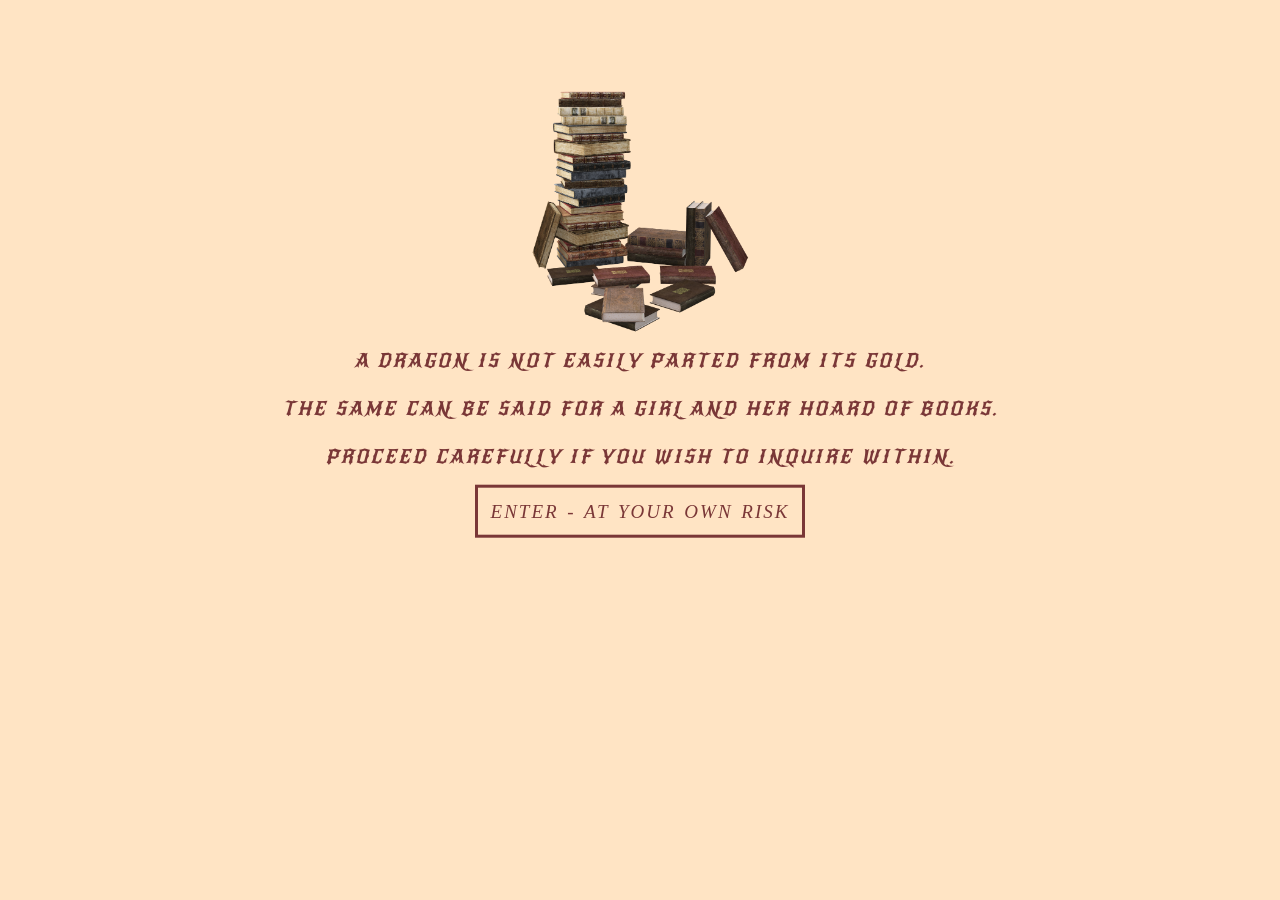
<file: index.html>
<!DOCTYPE html>
<html lang="en">
<head>
    <meta charset="UTF-8">
    <meta name="viewport" content="width=device-width, initial-scale=1.0">
    <title>Book Dragon</title>

    <!-- Google fantasy font as requested-->
    <link rel="preconnect" href="https://fonts.googleapis.com">
    <link rel="preconnect" href="https://fonts.gstatic.com" crossorigin>
    <link href="https://fonts.googleapis.com/css2?family=New+Rocker&display=swap" rel="stylesheet">
    
    <link rel="icon" href="UI_Images/dragonLogo.png">
    <link rel="stylesheet" href="Styles/baseStyles.css">
    <link rel="stylesheet" href="Styles/landingStyle.css">
    <script src="Scripts/soundHandler.js"></script>
</head>
<body>
    <img src="UI_Images/bookStackIcon.png">
    <h1 class="fantasyScratch">A dragon is not easily parted from its gold. </h1>
    <h1 class="fantasyScratch"> The same can be said for a girl and her hoard of
        books.</h1>  
    <h1 class="fantasyScratch">Proceed carefully if you wish to inquire within. </h1>
    
    <a href="home.html" class="fantasyButton">Enter - at your own risk</a>
</body>
</html>
</file>
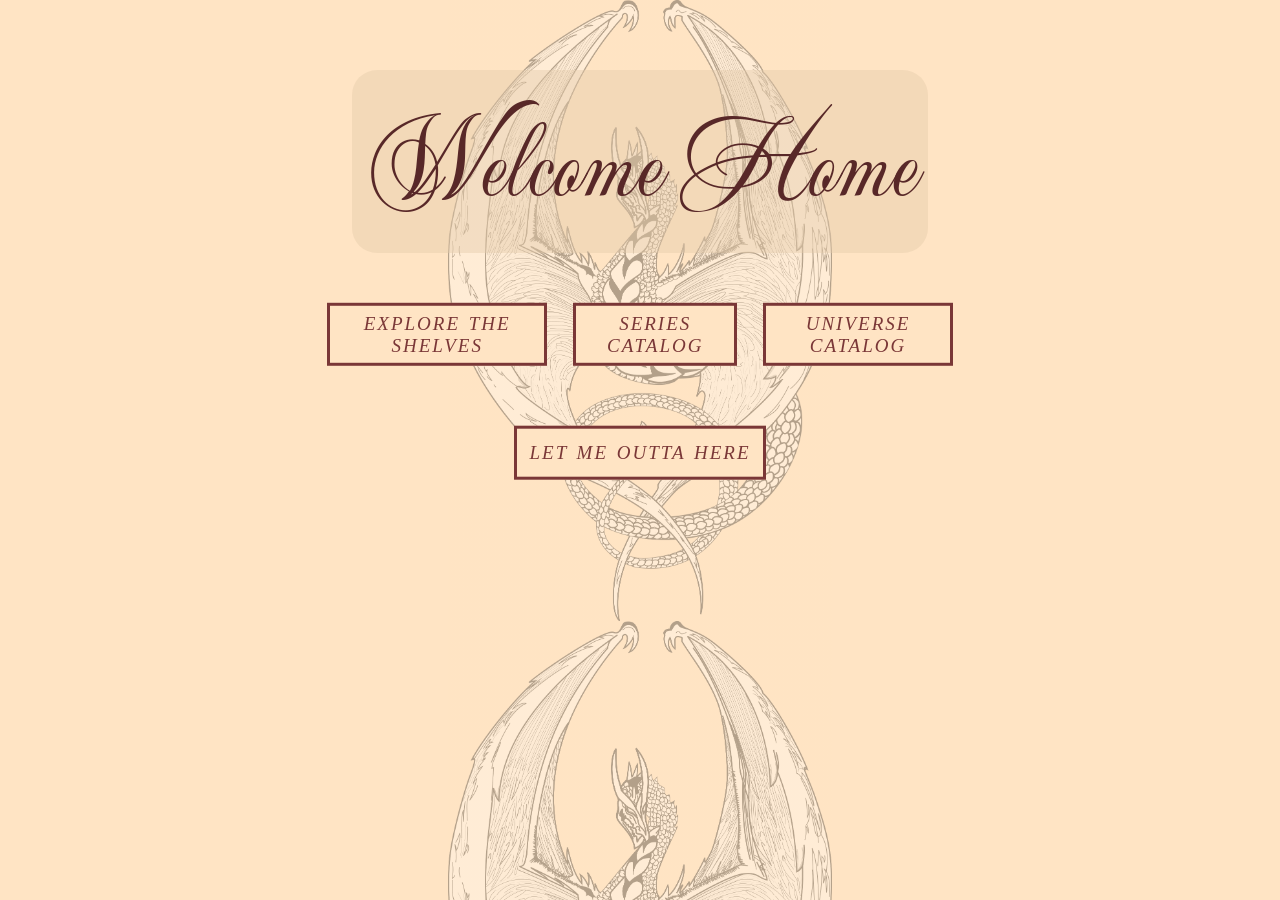
<file: home.html>
<!DOCTYPE html>
<html lang="en">
<head>
    <meta charset="UTF-8">
    <meta name="viewport" content="width=device-width, initial-scale=1.0">
    <title>Home</title>

    <!-- Google fantasy font as requested-->
    <link rel="preconnect" href="https://fonts.googleapis.com">
    <link rel="preconnect" href="https://fonts.gstatic.com" crossorigin>
    <link href="https://fonts.googleapis.com/css2?family=Are+You+Serious&family=Freckle+Face&family=Mea+Culpa&display=swap"
         rel="stylesheet">
    
    <link rel="icon" href="UI_Images/dragonLogo.png">
    <link rel="stylesheet" href="Styles/baseStyles.css">
    <script src="Scripts/soundHandler.js"></script>
</head>
<body>
    <!-- This page contains authentic human art gathered from Pixabay. Thank you to all the hardworking
        artists who made this fantasy theme possible! -->
    <audio autoplay loop>
        <source src="Sounds/Tavern.mp3">
    </audio>

    <h1 class="royalDeclare"><span>Welcome Home</span></h1>

    <div class="buttonGrid">
        <a href="libraryShelves.php" class="fantasyButton" >Explore the Shelves</a>
        <a href="underConstruction.html" class="fantasyButton">Series Catalog</a>
        <a href="underConstruction.html" class="fantasyButton">Universe Catalog</a>
    </div>

    <br>
    <a href="index.html" class="fantasyButton" id="turnBack">LET ME OUTTA HERE</a>

</body>
</html>
</file>
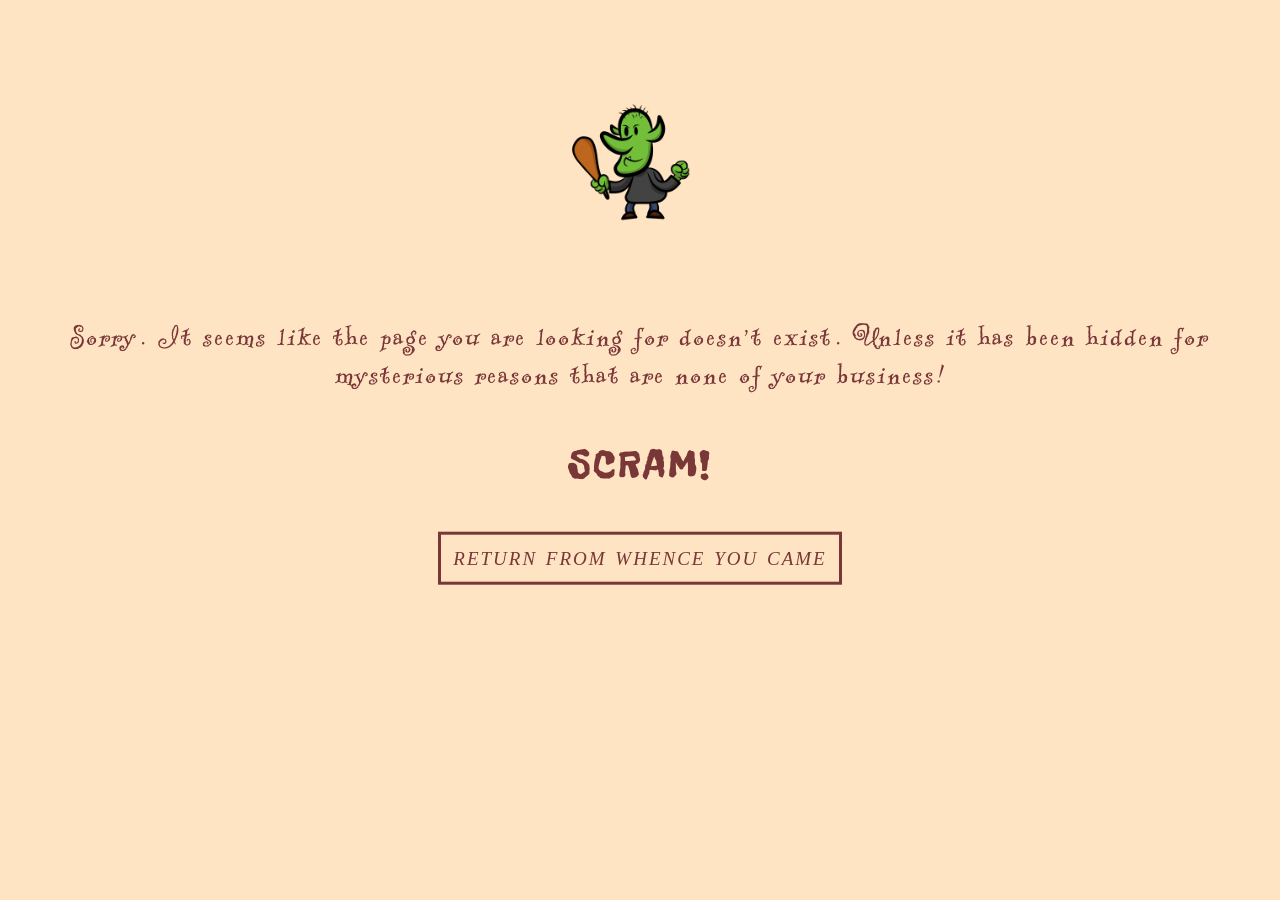
<file: underConstruction.html>
<!DOCTYPE html>
<html lang="en">
<head>
    <meta charset="UTF-8">
    <meta name="viewport" content="width=device-width, initial-scale=1.0">
    <title>Page Not Found</title>

    <!-- Google fantasy font as requested-->
    <link rel="preconnect" href="https://fonts.googleapis.com">
    <link rel="preconnect" href="https://fonts.gstatic.com" crossorigin>
    <link href="https://fonts.googleapis.com/css2?family=Are+You+Serious&family=Freckle+Face&display=swap" rel="stylesheet">

    <link rel="icon" href="UI_Images/dragonLogo.png">
    <link rel="stylesheet" href="Styles/baseStyles.css">
    <link rel="stylesheet" href="Styles/landingStyle.css">
    <script src="Scripts/soundHandler.js"></script>
</head>
<body>
    
    <img src="UI_Images/constructionGoblin.png" id="mrGrumpy" alt="Page under construction">
    <h1 class="goblinGrumble">Sorry. It seems like the page you are looking for doesn't exist. Unless it has been hidden for mysterious reasons
        that are none of your business! 
    </h1>
    <h1 class="goblinYELL"> SCRAM!</h1>
    <a href="javascript:history.back()" id="kickedOut" class="fantasyButton" >Return from whence you came</a>
</body>
</html>
</file>
<file: Styles/baseStyles.css>
body{
    display: flex;
    flex-direction: column;
    background-color: bisque;
    background-image: linear-gradient(to right, rgba(255,228,196,0.7) 0 100%) ,url('../UI_Images/backgroundDragon.png');
    background-repeat: repeat-y;
    background-position: center top;
    background-size: 30%;

}

.fantasyScratch{
    font-family:  "New Rocker", system-ui;
    font-size: 19px;
    letter-spacing: 2px;
    word-spacing: 2px;
    color: #7a3737;
    background-color: rgba(226, 200, 169, 0.425);
    padding: 1%;
    font-weight: normal;
    text-decoration: none;
    font-style: italic;
    font-variant: normal;
    text-transform: uppercase;
    margin: 2%;
    text-align: center;
}

.goblinGrumble{
    font-family: "Are You Serious", cursive;
    font-size: xx-large;
    letter-spacing: 2px;
    padding: 1%;
    word-spacing: 2px;
    color: #7a3737;
    font-weight: 400;
    text-decoration: none;
    font-style: normal;
    font-variant: normal;
    transform: translateY(-20%);
    margin: 0%;
    text-align: center;
}

.goblinYELL{
    font-family: "Freckle Face", system-ui;
    font-size: 40px;
    letter-spacing: 2px;
    word-spacing: 2px;
    color: #7a3737;
    font-weight: 400;
    text-decoration: none;
    font-style: normal;
    font-variant: normal;
    text-align: center;
    transform: translateY(-25%);
}

.royalDeclare {
  font-family: "Mea Culpa", cursive;
  color: #582828;
  font-size: 7rem;
  font-weight: 400;
  font-style: normal;
  text-align: center;
}

.royalDeclare span{
    background-color: rgba(226, 200, 169, 0.425);
    padding: 1%;
    border-radius: 25px;
}


.fantasyButton{
    align-self: center;
    background-color: bisque;
    padding: 1%;
    transform: translateY(-40%);
    border-style: solid;
    border-width: medium;
    cursor: pointer;

    font-family: "Palatino Linotype", "Book Antiqua", Palatino, serif;
    font-size: 19px;
    letter-spacing: 2px;
    word-spacing: 2px;
    color: #7a3737;
    font-weight: normal;
    text-decoration: none;
    font-style: italic;
    font-variant: normal;
    text-transform: uppercase;
    margin: 2%;
    text-align: center;
}

.fantasyButton:hover{
    background-color:antiquewhite;
}

.buttonGrid{
    display: inline-flex;
    margin: auto;
}


#mrGrumpy{
    width: 25%;
    padding: 0;
    margin: auto;
}


/* Mobile styling, of course */

@media only screen and (max-width: 700px){

    body,html{
        width: auto;
    }
    
    body{
    position: relative;
    display: flex;
    flex-direction: column;
    background-color: bisque;
    background-image: linear-gradient(to right, rgba(255,228,196,0.7) 0 100%) ,url('../UI_Images/backgroundDragon.png');
    background-repeat: repeat-y;
    background-position: center top;
    background-size: 100%;
    }

    .royalDeclare{
        font-size: 3rem;
        text-align: center;
    }

    #mrGrumpy{
        width: 95%;
        padding: 0;
        margin: auto;
    }

    a.fantasyButton{
        align-self: center;
        background-color: bisque;
        transform: translateY(80%);
        padding: 1%;
        border-style: solid;
        border-width: medium;
    }

    .buttonGrid{
        flex-direction: column;
        margin: auto;
    }

    #turnBack{
        position: fixed;
        bottom: 0;
        transform: translateY(-50%);
    }
}
</file>
<file: Styles/landingStyle.css>
body{
    background-image: none;
}

img{
    width: 20%;
    padding-top: 5%;
    margin: auto;
}

.fantasyScratch{
    background-color: rgba(0,0,0,0);
    padding: 0;
    margin:1%;
}



/* Mobile styling, of course */

@media only screen and (max-width: 700px){

    img{
        width: 95%;
        margin: auto;
    }

    a.fantasyButton{
        align-self: center;
        background-color: bisque;
        transform: translateY(80%);
        padding: 1%;
        border-style: solid;
        border-width: medium;
    }


}
</file>
